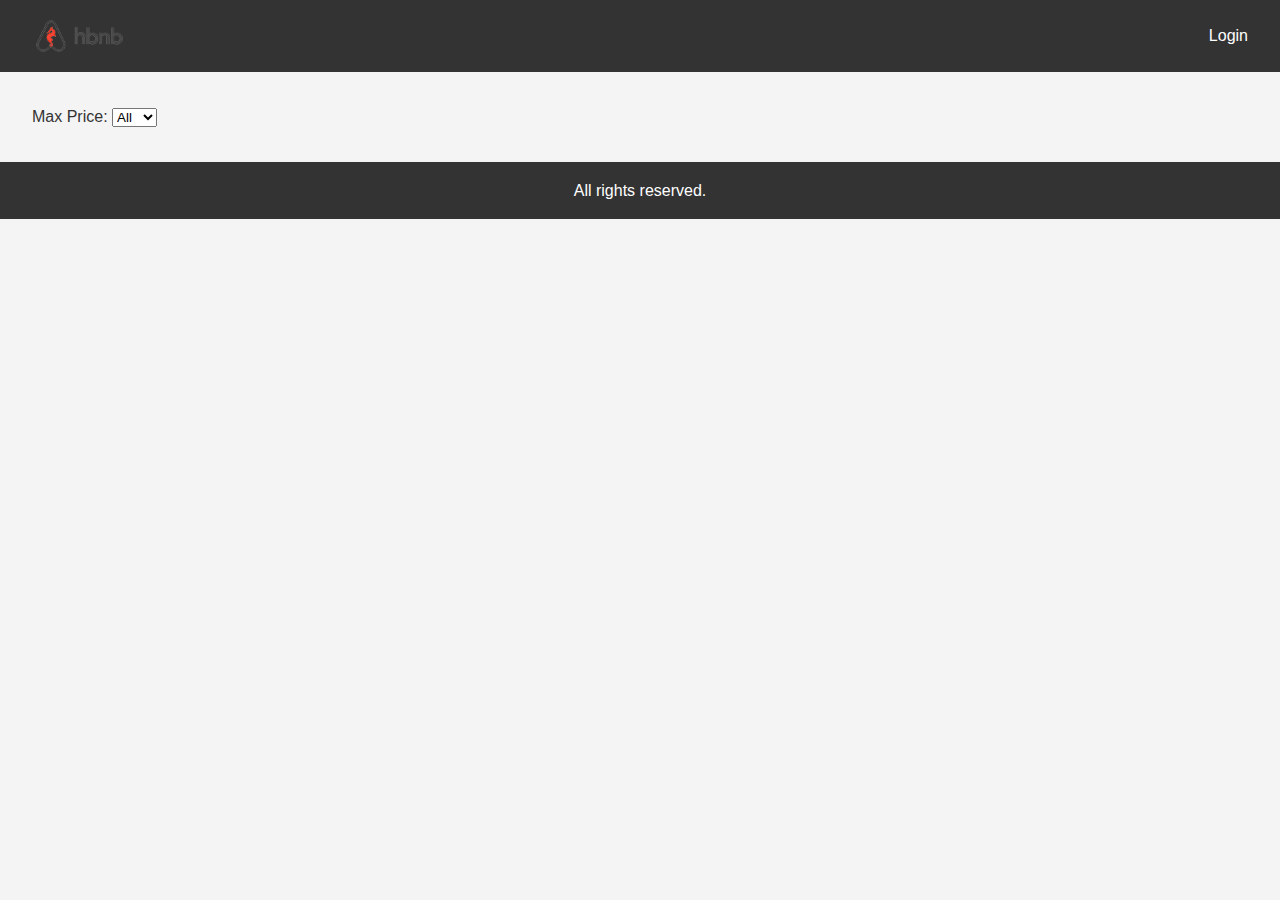
<file: part4/index.html>
<!DOCTYPE html>
<html lang="en">
<head>
    <meta charset="UTF-8">
    <meta name="viewport" content="width=device-width, initial-scale=1.0">
    <title>List of Places</title>
    <link rel="stylesheet" href="styles.css">
</head>
<body>
<header>
    <img src="images/logo.png" class="logo" alt="Logo">
    <nav>
        <a href="login.html" id="login-link">Login</a>
    </nav>
</header>
<main>
    <section id="filter">
        <label for="price-filter">Max Price:</label>
        <select id="price-filter">
            <option value="all">All</option>
            <option value="10">10</option>
            <option value="50">50</option>
            <option value="100">100</option>
        </select>
    </section>
    <section id="places-list">
        <!-- Places populated by JS -->
    </section>
</main>
<footer>
    <p>All rights reserved.</p>
</footer>
<script src="scripts.js"></script>
</body>
</html>
</file>
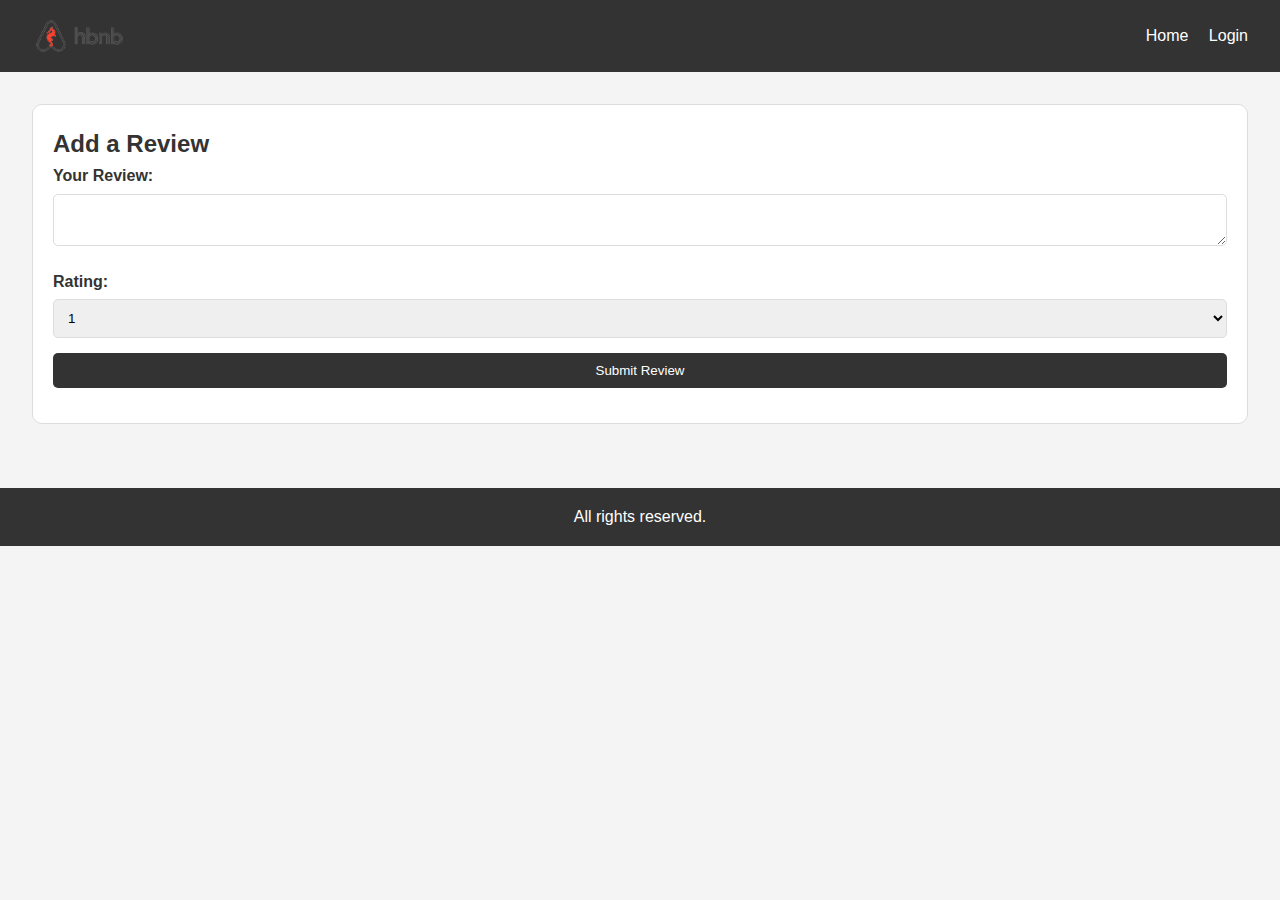
<file: part4/add_review.html>
<!DOCTYPE html>
<html lang="en">
<head>
    <meta charset="UTF-8">
    <meta name="viewport" content="width=device-width, initial-scale=1.0">
    <title>Add Review</title>
    <link rel="stylesheet" href="styles.css">
</head>
<body>
<header>
    <img src="images/logo.png" class="logo" alt="Logo">
    <nav>
        <a href="index.html">Home</a>
        <a href="login.html" id="login-link">Login</a>
    </nav>
</header>
<main>
    <form id="review-form">
        <h2>Add a Review</h2>
        <label for="review-text">Your Review:</label>
        <textarea id="review-text" name="review-text" required></textarea>
        
        <label for="rating">Rating:</label>
        <select id="rating" name="rating" required>
            <option value="1">1</option>
            <option value="2">2</option>
            <option value="3">3</option>
            <option value="4">4</option>
            <option value="5">5</option>
        </select>
        
        <button type="submit">Submit Review</button>
    </form>
</main>
<footer>
    <p>All rights reserved.</p>
</footer>
<script src="scripts.js"></script>
</body>
</html>
</file>
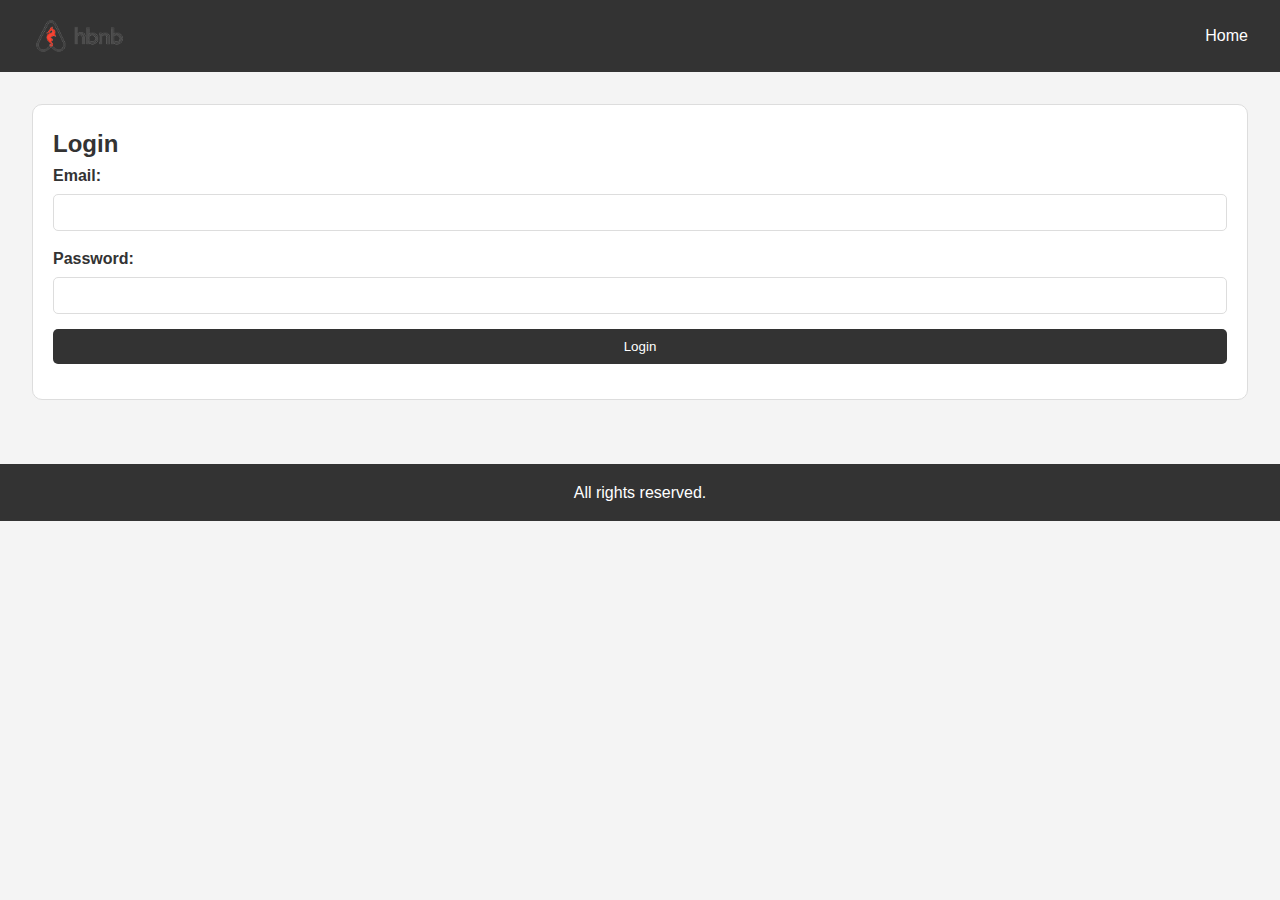
<file: part4/login.html>
<!DOCTYPE html>
<html lang="en">
<head>
    <meta charset="UTF-8">
    <meta name="viewport" content="width=device-width, initial-scale=1.0">
    <title>Login</title>
    <link rel="stylesheet" href="styles.css">
</head>
<body>
<header>
    <img src="images/logo.png" class="logo" alt="Logo">
    <nav>
        <a href="index.html">Home</a>
    </nav>
</header>
<main>
    <form id="login-form">
        <h2>Login</h2>
        <label for="email">Email:</label>
        <input type="email" id="email" name="email" required>
        
        <label for="password">Password:</label>
        <input type="password" id="password" name="password" required>
        
        <button type="submit">Login</button>
    </form>
    <p id="error-msg" class="error"></p>
</main>
<footer>
    <p>All rights reserved.</p>
</footer>
<script src="scripts.js"></script>
</body>
</html>
</file>
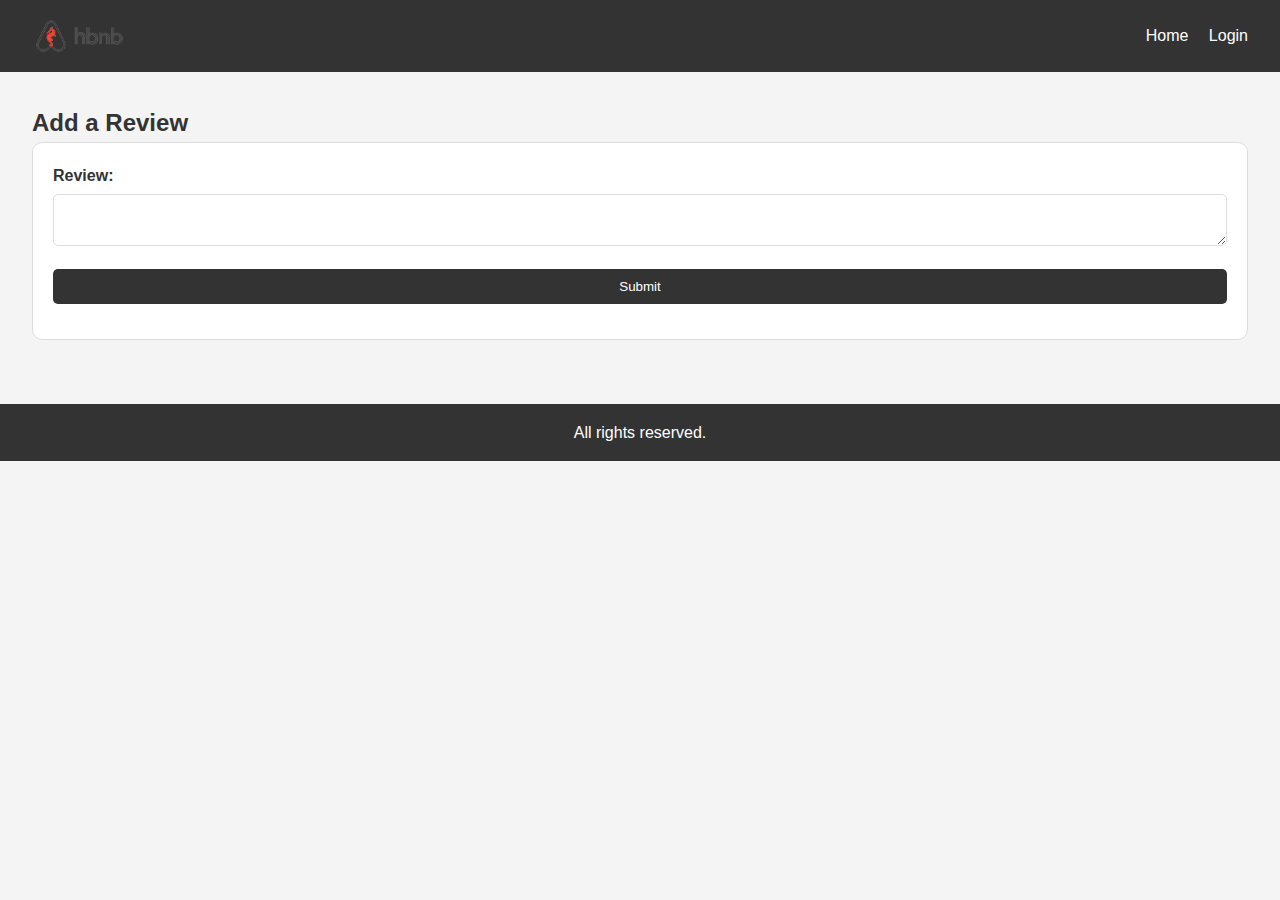
<file: part4/place.html>
<!DOCTYPE html>
<html lang="en">
<head>
    <meta charset="UTF-8">
    <meta name="viewport" content="width=device-width, initial-scale=1.0">
    <title>Place Details</title>
    <link rel="stylesheet" href="styles.css">
</head>
<body>
<header>
    <img src="images/logo.png" class="logo" alt="Logo">
    <nav>
        <a href="index.html">Home</a>
        <a href="login.html" id="login-link">Login</a>
    </nav>
</header>
<main>
    <section id="place-details">
        <!-- JS will populate place details here -->
    </section>
    <section id="reviews">
        <!-- JS will populate reviews here -->
    </section>
    <section id="add-review">
        <h2>Add a Review</h2>
        <form id="review-form">
            <label for="review-text">Review:</label>
            <textarea id="review-text" name="review-text" required></textarea>
            <button type="submit">Submit</button>
        </form>
    </section>
</main>
<footer>
    <p>All rights reserved.</p>
</footer>
<script src="scripts.js"></script>
</body>
</html>
</file>
<file: part4/styles.css>
/* Base styles */
* {
    box-sizing: border-box;
    margin: 0;
    padding: 0;
    font-family: Arial, sans-serif;
}

body {
    background-color: #f4f4f4;
    color: #333;
    line-height: 1.6;
}

header {
    background-color: #333;
    color: #fff;
    padding: 1rem 2rem;
    display: flex;
    justify-content: space-between;
    align-items: center;
}

header .logo {
    height: 40px;
}

nav a {
    color: #fff;
    text-decoration: none;
    margin-left: 1rem;
}

main {
    padding: 2rem;
}

footer {
    text-align: center;
    padding: 1rem;
    background-color: #333;
    color: #fff;
}

/* Forms */
form {
    background: #fff;
    padding: 20px;
    border-radius: 10px;
    margin-bottom: 2rem;
    border: 1px solid #ddd;
}

form label {
    display: block;
    margin-bottom: 5px;
    font-weight: bold;
}

form input,
form textarea,
form select,
form button {
    width: 100%;
    padding: 10px;
    margin-bottom: 15px;
    border-radius: 5px;
    border: 1px solid #ddd;
}

form button {
    background-color: #333;
    color: #fff;
    border: none;
    cursor: pointer;
}

form button:hover {
    background-color: #555;
}

/* Place cards */
.place-card {
    background: #fff;
    border: 1px solid #ddd;
    border-radius: 10px;
    padding: 10px;
    margin: 20px 0;
}

.place-card h3 {
    margin-bottom: 5px;
}

.details-button {
    background-color: #333;
    color: #fff;
    padding: 5px 10px;
    border: none;
    border-radius: 5px;
    cursor: pointer;
}

.details-button:hover {
    background-color: #555;
}

/* Reviews */
.review-card {
    background: #fff;
    border: 1px solid #ddd;
    border-radius: 10px;
    padding: 10px;
    margin: 10px 0;
}
</file>
